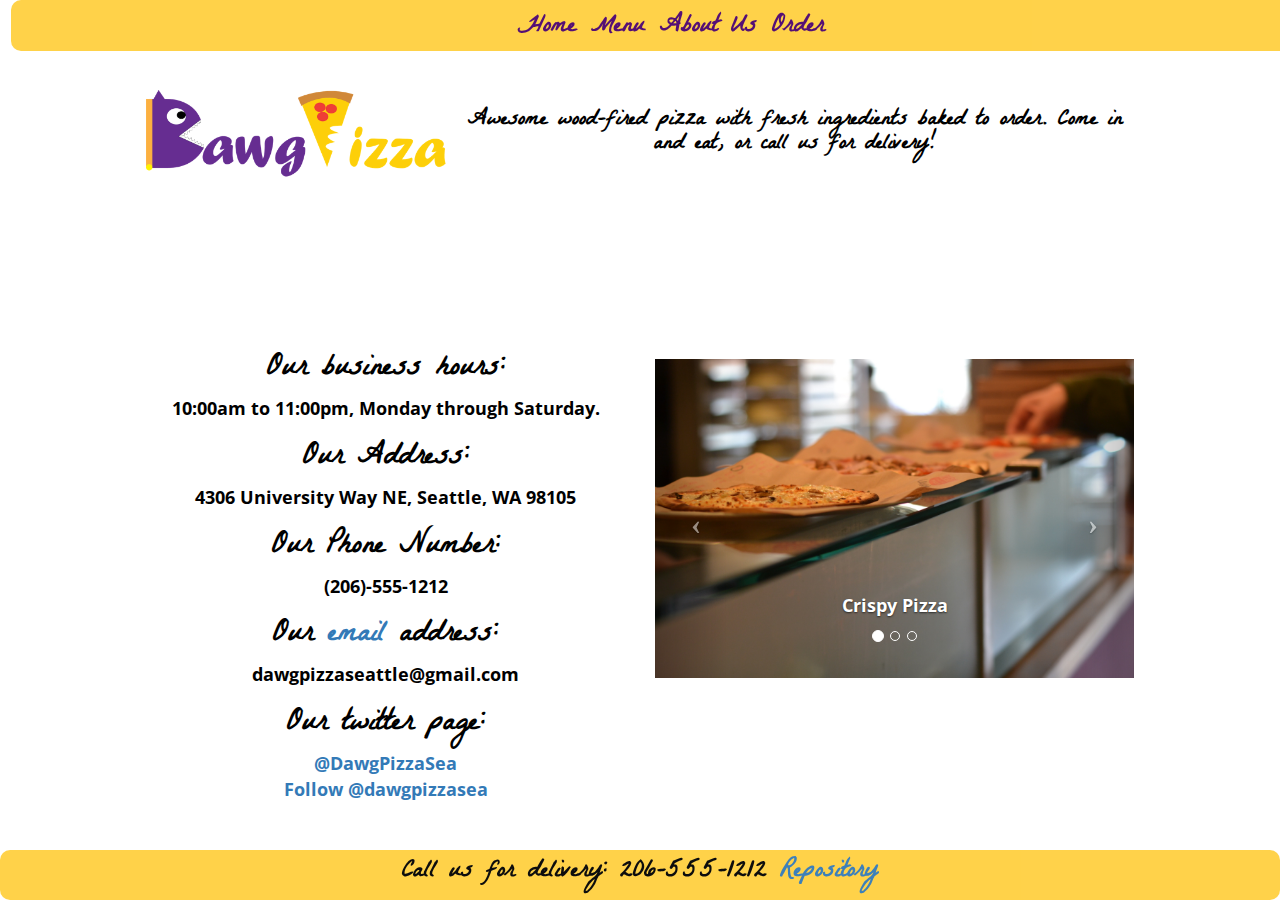
<file: index.html>
<!doctype hyml>	

<html>
<head>
	<meta charset="UTF-8">
  <link rel="stylesheet" href="https://netdna.bootstrapcdn.com/bootstrap/3.0.0/css/bootstrap.min.css">
  <link rel="stylesheet" href="css/styles.css">
	<title>Dawg Pizza</title>
	<meta name="author" content="1364882">
</head>
<body>
  <nav class="navbar">
    <ul>
      <li><a href="index.html">Home</a></li>
      <li><a href="menu.html">Menu</a></li>
      <li><a href="aboutus.html">About Us</a></li>
      <li><a href="order.html">Order</a></li>
    </ul>
  </nav>
  <div class ="container">
    
	<div class="media">
    <a class="pull-left" href="index.html">
      <img class="media-object" src="img/logo.img" alt="Dawg Pizza">
    </a>
    <div class="media-body">
      <h2 class ="description">Awesome wood-fired pizza with fresh ingredients baked to order. Come in and eat, or call us for delivery!</h2>
    </div>
  </div>

  <div class="row">
  <div class="col-md-6">
    <br><br><br><br><br><br>
      <dl>
        <dt><h2>Our business hours:</h2></dt>
          <dd>10:00am to   11:00pm, Monday through Saturday.</dd>
        <dt><h2>Our Address:</h2></dt>
          <dd>4306 University Way NE, Seattle, WA 98105</dd>
        <dt><h2>Our Phone Number:</h2></dt>
          <dd>(206)-555-1212</dd>
        <dt><h2>Our <a href="mailto:dawgpizzaseattle@gmail.com" target="_top">email</a> address:</h2></dt>
          <dd>dawgpizzaseattle@gmail.com</dd>
        <dt><h2>Our twitter page:</h2></dt>
          <dd><a href="https://twitter.com/DawgPizzaSea/followers">@DawgPizzaSea</a></dd>
          <dd><a href="https://twitter.com/dawgpizzasea" class="twitter-follow-button" data-show-count="false">Follow @dawgpizzasea</a></dd>
      </dl>

      <script>!function(d,s,id){var js,fjs=d.getElementsByTagName(s)[0],p=/^http:/.test(d.location)?'http':'https';if(!d.getElementById(id)){js=d.createElement(s);js.id=id;js.src=p+'://platform.twitter.com/widgets.js';fjs.parentNode.insertBefore(js,fjs);}}(document, 'script', 'twitter-wjs');</script>
      </p></div><div class="col-md-6">
      <br><br><br><br><br><br><br>

      <div id="pawnee-carousel" class="carousel slide">
        <ol class="carousel-indicators">
            <li data-target="#pawnee-carousel" data-slide-to="0" class="active"></li>
            <li data-target="#pawnee-carousel" data-slide-to="1"></li>
            <li data-target="#pawnee-carousel" data-slide-to="2"></li>
        </ol>
        
        <div class="carousel-inner">
            
            <div class="item active">
                <img src="img/pizza1.img" alt="Crispy pizza">
                <div class="carousel-caption">
                    <p>Crispy Pizza</p>
                </div>
            </div>

            <div class="item">
                <img src="img/pizza-order.img" alt="Pizza Order">
                <div class="carousel-caption">
                    <p>Pizza Order</p>
                </div>
            </div>

            <div class="item">
                <img src="img/pizza-oven.jpg" alt="Stone baked pizza">
                <div class="carousel-caption">
                    <p>Stone baked pizza</p>
                </div>
            </div>
        </div> 
        <a class="left carousel-control" href="#pawnee-carousel" data-slide="prev">
            <span class="icon-prev"></span>
        </a>
        <a class="right carousel-control" href="#pawnee-carousel" data-slide="next">
            <span class="icon-next"></span>
        </a>

    </div> 
  </div></div>

        <footer>
          <p>Call us for delivery: 206-555-1212 <a href="https://github.com/cnielsen92/hwk1"> Repository</a></p>
        </footer>
        
  </div></div>
  <script src="https://ajax.googleapis.com/ajax/libs/jquery/1.10.2/jquery.min.js"></script>
  <script src="https://netdna.bootstrapcdn.com/bootstrap/3.0.0/js/bootstrap.min.js"></script>

</body>
</html>
</file>
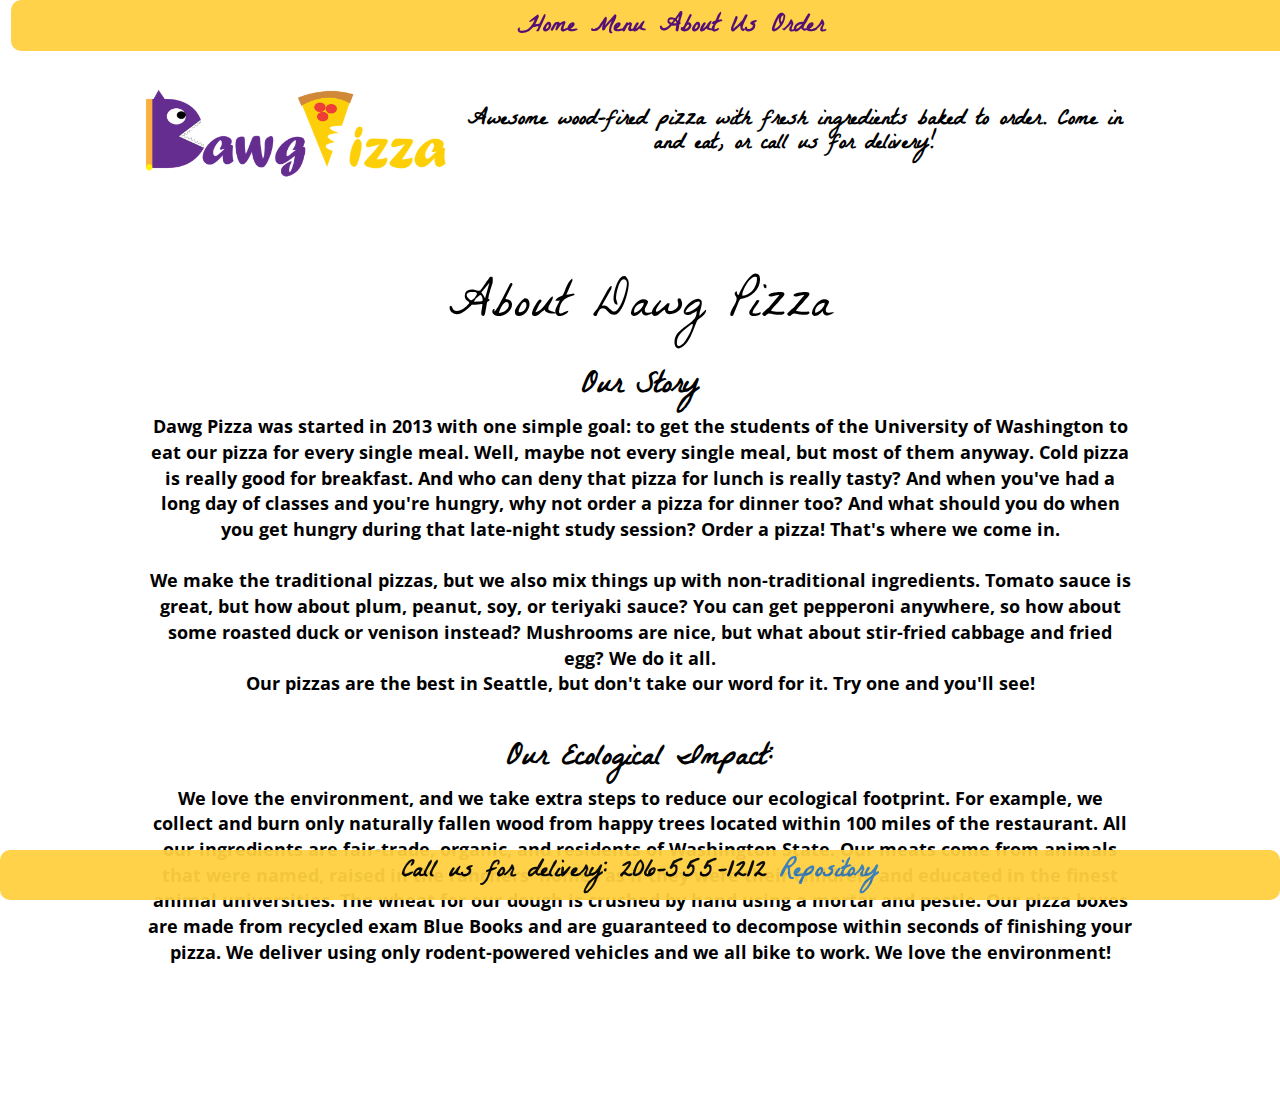
<file: aboutus.html>
<!doctype hyml> 

<html>
<head>
  <meta charset="UTF-8">
  <link rel="stylesheet" href="https://netdna.bootstrapcdn.com/bootstrap/3.0.0/css/bootstrap.min.css">
  <link rel="stylesheet" href="css/styles.css">
  <title>Dawg Pizza</title>
  <meta name="author" content="1364882">   
</head>
<body>
  <nav class="navbar">
    <ul>
      <li><a href="index.html">Home</a></li>
      <li><a href="menu.html">Menu</a></li>
      <li><a href="aboutus.html">About Us</a></li>
      <li><a href="order.html">Order</a></li>
    </ul>
  </nav>
  <div class ="container">
    
  <div class="media">
    <a class="pull-left" href="index.html">
      <img class="media-object" src="img/logo.img" alt="Dawg Pizza">
    </a>
    <div class="media-body">
      <h2 class ="description">Awesome wood-fired pizza with fresh ingredients baked to order. Come in and eat, or call us for delivery!</h2>
    </div>
  </div>
    <div class="media">
      <!-- <a class="pull-right" href="#">
        <img class="media-object" src="img/pizza-oven.jpg" alt="Dawg Pizza Menu">
      </a> -->
      <div class="media-body">
        <br><br><br>
        <h1 class="media-heading">About Dawg Pizza</h1>
      </div>
     <dl>
      <dt><h2>Our Story</h2></dt>
        <dd>Dawg Pizza was started in 2013 with one simple goal: to get the students of the University of Washington to eat our pizza for every single meal. Well, maybe not every single meal, but most of them anyway. Cold pizza is really good for breakfast. And who can deny that pizza for lunch is really tasty? And when you've had a long day of classes and you're hungry, why not order a pizza for dinner too? And what should you do when you get hungry during that late-night study session? Order a pizza! That's where we come in.</dd><br>
        <dd>We make the traditional pizzas, but we also mix things up with non-traditional ingredients. Tomato sauce is great, but how about plum, peanut, soy, or teriyaki sauce? You can get pepperoni anywhere, so how about some roasted duck or venison instead? Mushrooms are nice, but what about stir-fried cabbage and fried egg? We do it all.</dd>
        <dd>Our pizzas are the best in Seattle, but don't take our word for it. Try one and you'll see!</dd><br>
      <dt><h2>Our Ecological Impact:</h2></dt>
        <dd>We love the environment, and we take extra steps to reduce our ecological footprint. For example, we collect and burn only naturally fallen wood from happy trees located within 100 miles of the restaurant. All our ingredients are fair-trade, organic, and residents of Washington State. Our meats come from animals that were named, raised in the ranchers' homes as if they were their children, and educated in the finest animal universities. The wheat for our dough is crushed by hand using a mortar and pestle. Our pizza boxes are made from recycled exam Blue Books and are guaranteed to decompose within seconds of finishing your pizza. We deliver using only rodent-powered vehicles and we all bike to work. We love the environment!</dd><br>
    </dl>
    </div>
    <br><br><br>
    
  </div><footer>
       <p>Call us for delivery: 206-555-1212 <a href="https://github.com/cnielsen92/hwk1"> Repository</a></p>
    </footer>

  <script src="https://ajax.googleapis.com/ajax/libs/jquery/1.10.2/jquery.min.js"></script>
  <script src="https://netdna.bootstrapcdn.com/bootstrap/3.0.0/js/bootstrap.min.js"></script>

</body>
</html>
</file>
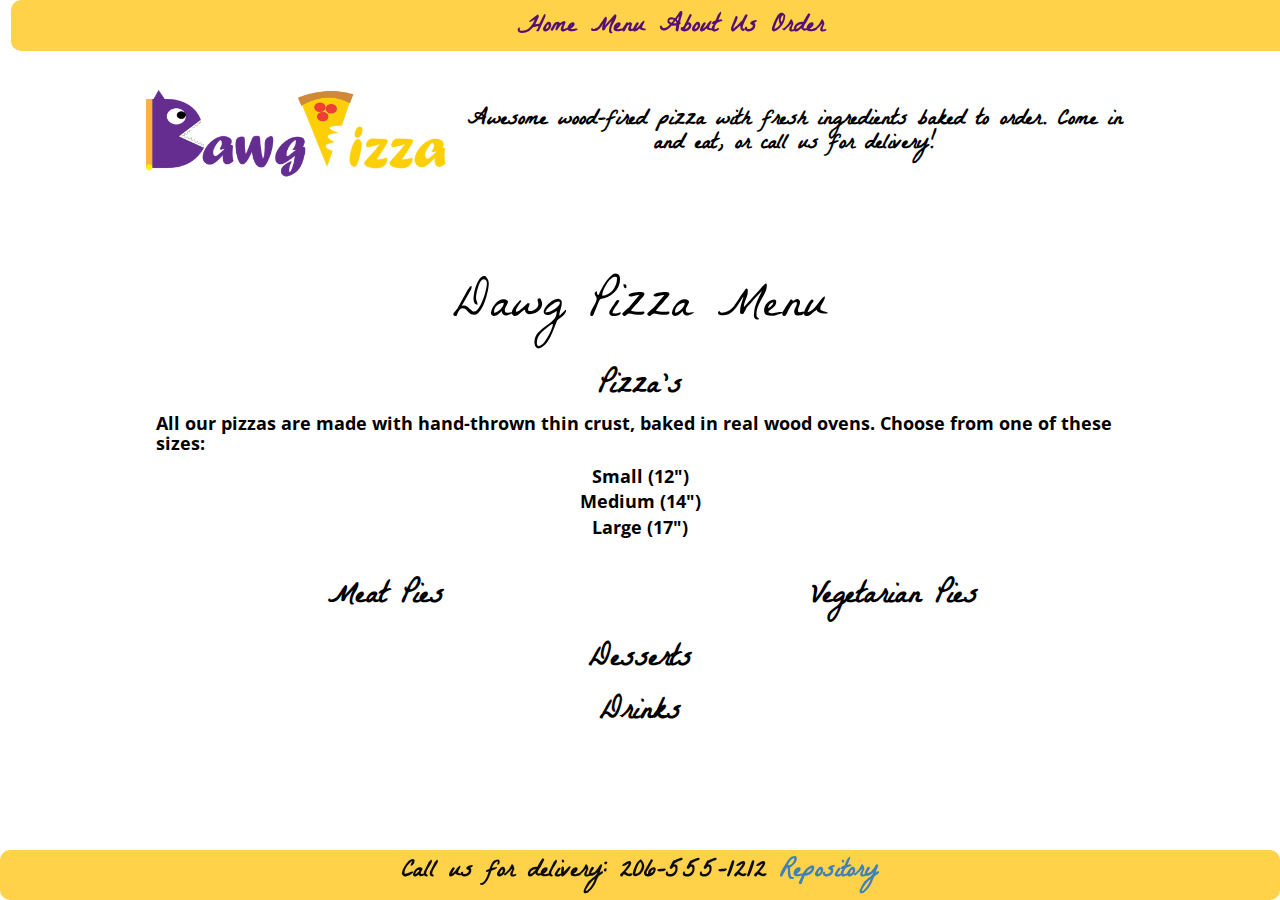
<file: menu.html>
<!doctype hyml>        

<html>
<head>
        <meta charset="UTF-8">
        <link rel="stylesheet" href="https://netdna.bootstrapcdn.com/bootstrap/3.0.0/css/bootstrap.min.css">
  <link rel="stylesheet" href="css/styles.css">
        <title>Dawg Pizza</title>
        <meta name="author" content="1364882"> 
</head>
<body>
  <nav class="navbar">
    <ul>
      <li><a href="index.html">Home</a></li>
      <li><a href="menu.html">Menu</a></li>
      <li><a href="aboutus.html">About Us</a></li>
      <li><a href="order.html">Order</a></li>
    </ul>
  </nav>
  <div class ="container">
    
  <div class="media">
    <a class="pull-left" href="index.html">
      <img class="media-object" src="img/logo.img" alt="Dawg Pizza">
    </a>
    <div class="media-body">
      <h2 class ="description">Awesome wood-fired pizza with fresh ingredients baked to order. Come in and eat, or call us for delivery!</h2>
    </div>
  </div>
  <div class="media">
    <!-- <a class="pull-right" href="#">
      <img class="media-object" src="img/pizza-order.img" alt="Dawg Pizza Menu">
    </a> -->
    <div class="media-body">
      <br><br><br>
      <h1 class="media-heading">Dawg Pizza Menu</h1>
    </div>

   
    <p class = "headertwo">
    <dl>
      <dt><h2>Pizza's</h2></dt>
        <dd><h4>All our pizzas are made with hand-thrown thin crust, baked in real wood ovens. Choose from one of these sizes:</h4></dd>
        <dd>Small (12")</dd>
        <dd>Medium (14")</dd>
        <dd>Large (17")</dd>
    </dl>
        
    <div class="row">
    <div class="col-md-6 1">

      <dt><h2>Meat Pies</h2></dt>

      <div class="template">
            <dt><h4 class="name"></h4></dt>
            <dd><p class="description"></p></dd>
            <dd><span class="price"></span></dd>
      </div>
      
      
    </div><div class="col-md-6 2">
        <dt><h2>Vegetarian Pies</h2></dt>
    </div>
  </div>
  <div class= "ddContainer">
    <div class="desserts"> 
                  <dt><h2>Desserts</h2></dt>
    </div>
    <div class="drinks">
      <dt><h2>Drinks</h2></dt>
    </div>

    <div class="dTemplate">
        <dt><h4 class="name"></h4></dt>
        <dd><span class="price"></span></dd>
    </div>
    <br><br><br> 
  </div><footer>
    <p>Call us for delivery: 206-555-1212 <a href="https://github.com/cnielsen92/hwk1"> Repository</a></p>    
  </footer>

  <script src="https://ajax.googleapis.com/ajax/libs/jquery/1.10.2/jquery.min.js"></script>
  <script src="https://netdna.bootstrapcdn.com/bootstrap/3.0.0/js/bootstrap.min.js"></script>
  <script src="http://www.dawgpizza.com/orders/menu.js"></script>
  <script src="js/pizzeriahwk3.js"></script>
</body>
</html>
</file>
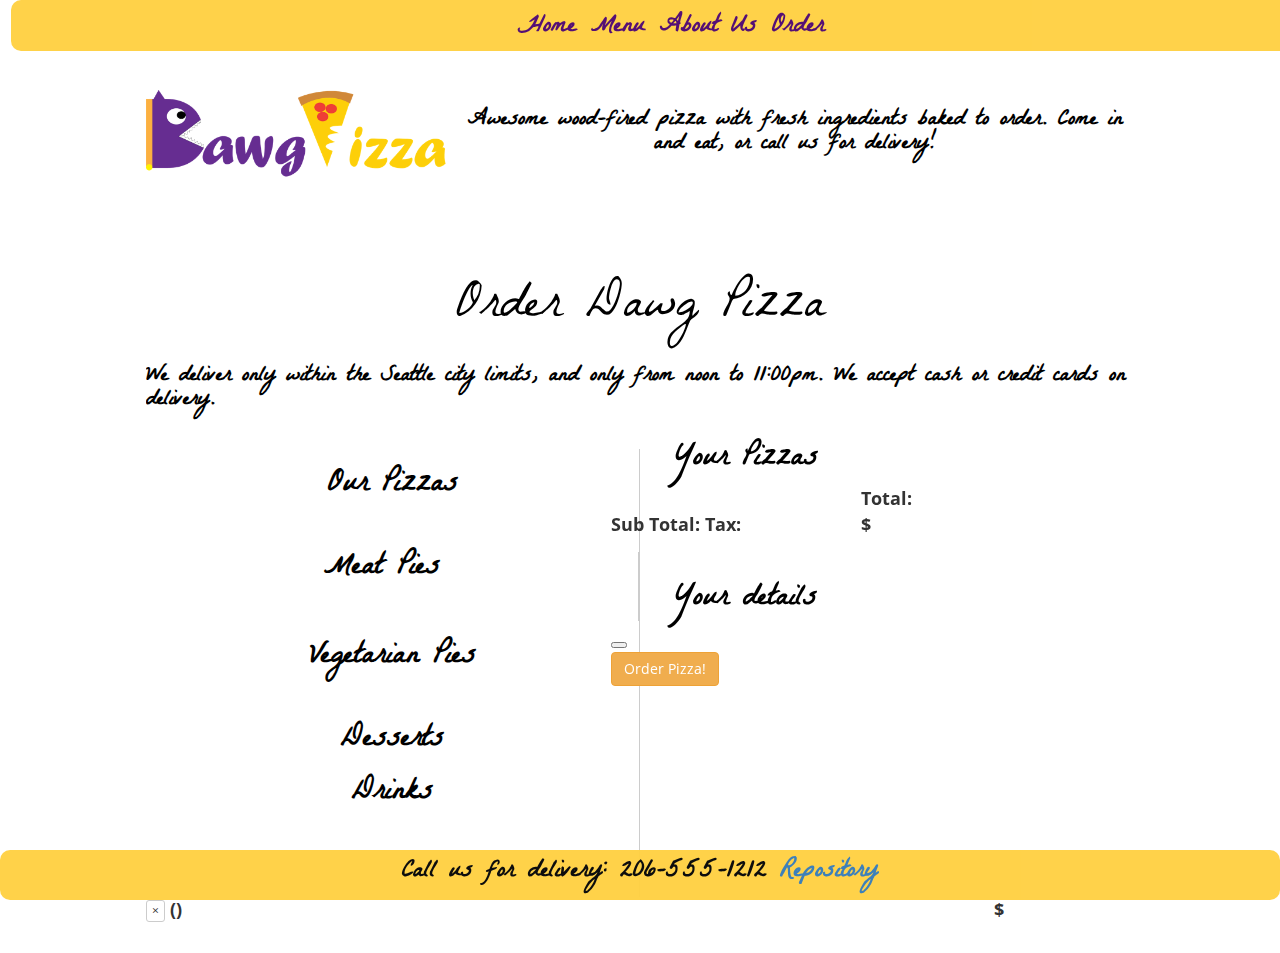
<file: order.html>
<!doctype html>

<html>
	<head>
		<meta charset="UTF-8">
	  	<link rel="stylesheet" href="https://netdna.bootstrapcdn.com/bootstrap/3.0.0/css/bootstrap.min.css">
	    <link rel="stylesheet" href="css/styles.css">
	  	<title>Dawg Pizza</title>
	  	<meta name="author" content="1364882"> 
	</head>
	<body>
		<nav class="navbar">
            <ul>
                <li><a href="index.html">Home</a></li>
                <li><a href="menu.html">Menu</a></li>
                <li><a href="aboutus.html">About Us</a></li>
                <li><a href="order.html">Order</a></li>
            </ul>
        </nav>

        <div class ="container">
    
		  <div class="media">
		    <a class="pull-left" href="index.html">
		      <img class="media-object" src="img/logo.img" alt="Dawg Pizza">
		    </a>
		    <div class="media-body">
		      <h2 class ="description">Awesome wood-fired pizza with fresh ingredients baked to order. Come in and eat, or call us for delivery!</h2>
		    </div>
		  </div>
		    <div class="media">
		      <div class="media-body">
		        <br><br><br>
		        <h1 class="media-heading">Order Dawg Pizza</h1>
                <h2>We deliver only within the Seattle city limits, and only from noon to 11:00pm. We accept cash or credit cards on delivery.</h2>
		      </div>
		    </div>
		    <br>


		<div class="col-md-6" style="border-right: 1px solid #ccc;">
            <dt><h2>Our Pizzas</h2></dt>

            <div class="row" style="padding-bottom:20px; padding-top:20px;">
                <div class="1" style="padding-right:20px; border-right: 1px solid #ccc;">
                    <dt><h2>Meat Pies</h2></dt>

                    

                    <div class="template">
                        <dt><h4 class="name"></h4></dt>
                        <dd><span class="price"></span></dd>
                        <br>
                    </div> <!-- pizza template div -->
                
                </div>
                <div class="2">
                    <dt><h2>Vegetarian Pies</h2></dt>
                </div> <!-- col div -->
            </div>
            <div class= "ddContainer">

                <div class="desserts"> 
                      <dt><h2>Desserts</h2></dt>
                </div>

                <div class="drinks">
                    <dt><h2>Drinks</h2></dt>
                </div>

                <div class="dTemplate">
                    <dt><h4 class="name"></h4></dt>
                    <dd><span class="price"></span></dd>
                </div> <!-- drinks template div -->

                <br><br><br> 
                       
            </div>
        </div><div class="col-md-6 order">
            <dt><h2>Your Pizzas</h2></dt>
            <div class="cart-items-container">
            </div>
                <div class="cartTemplate"></div>

            <div class="cart-footer">
                <div class="row total-row">
                    <div class="col-xs-10">
                        <br>
                        Sub Total: <span class="subTotal"></span>
                        Tax: <span class="tax"></span>
                    </div>
                    <div class="col-xs-2">
                        Total: $<span class="total"></span>
                    </div>
                </div>
                <br>
                <dt><h2>Your details</h2></dt>
                <form method="POST" action="http://dawgpizza.com/orders/" class="customer-details">
                    <input type = "hidden" name ="cart" id="jsonForm"/>
                    <button type ="submit" class="hidden-submit"></button>                    
                </form>
        
                <div class="row">
                    <div class="col-xs-12 button-row">
                        <button type="button" class="btn btn-warning place-order">Order Pizza!</button>
                    </div>
                </div>                        
            </div>
            

            
        </div>

        <div class="templates">

            <!-- cart item template -->
            <div class="cart-item-template cart-item row">
                <div class="col-xs-10">
                    <p><button type="button" class="btn btn-default btn-xs remove-item">&times;</button> 
                        <span class="title"></span> (<span class="formatLabel"></span>)
                    </p>
                </div>
                <div class="col-xs-2 col-price">
                    <p>$<span class="price"></span></p>
                </div>
            </div>

        </div> <!-- .templates -->
		    
		</div><footer>
	    <p>Call us for delivery: 206-555-1212 <a href="https://github.com/cnielsen92/hwk1"> Repository</a></p>
	    </footer>

       	<script src="https://ajax.googleapis.com/ajax/libs/jquery/1.10.2/jquery.min.js"></script>
        <script src="https://netdna.bootstrapcdn.com/bootstrap/3.0.0/js/bootstrap.min.js"></script>
        <script src="http://www.dawgpizza.com/orders/menu.js"></script>
        <script src="js/orderPizza.js"></script>
        <script src="js/utils.js"></script>
        <script src="js/events.js"></script>
        <script src="js/models.js"></script>
        <script src="js/views.js"></script>
	</body>
</html>
</file>
<file: css/styles.css>
@import url(http://fonts.googleapis.com/css?family=Open+Sans:400italic,400,300,700);
@import url(http://fonts.googleapis.com/css?family=La+Belle+Aurore);


body {
	background-color: white;
    background-repeat: repeat;
    font-family: 'Open Sans', sans-serif;
    font-size: 18px;
    padding: 10px;
    font-weight: bold;
    background-opacity: 0.2;
}

.container {
    width: 80%;
    margin: 0 auto;
    padding: 10px;
    font-weight: bold;
    
}

nav.navbar ul {
	background-color: #ffd040;
	border-radius: 10px;
	top: 0;
	position: fixed;
	opacity: 0.95;
	width: 100%;
	text-align: center;
}

nav.navbar ul:hover {
 	opacity: 1;
}

nav li {
    display: inline-block;
    list-style: none;
    text-align: center;
    font-size: 25px;
    padding: 5px;
    padding-top: 10px;
    font-family: 'La Belle Aurore', cursive;

}

nav a:visited,
nav a:link,
nav a:hover {
	color: #4C036E;
    text-decoration: none;
    font-weight: bold;

}

nav li:hover {
    background-color: #Ffc000;
}
h1 {
	font-family: 'La Belle Aurore', cursive;
	font-size: 50px;
	color: black;
	padding: 10px;
	clear: both;
}

h2 {
	font-size: 120%;
	color: black;
	clear: both;
	font-family: 'La Belle Aurore', cursive;
	font-weight: bold;
}

h2.description {
	text-align: center;
}
h3 {
	font-size: 25px;
	color: black;
	text-align: left;
	padding-left: 40px;
}

h4 {
	text-align: left;
	color: black;
	font-style: none;
	padding-left:10px;
	font-weight: bold;
}

dt {
	font-weight: bold;
	font-size: 25px;
	color: black;
	text-align: center;
}

dd {
	text-align: center;
	color: black;
}

footer {
	font-size: 140%;
	border-color: gray;
	padding: 5px;
	padding-right: 10px;
	padding-left: 10px;
	color: black;
	position: fixed;
	font-family: 'La Belle Aurore', cursive;
    text-align: center;
    font-weight: bold;
    background-color: #ffd040;
	border-radius: 10px;
	max-height: 50px;
    bottom: 0;
	opacity: 0.95;
	/*margin: 0 auto;*/
	width: 100%;
	left: 0;
}

.order {
	position: fixed;
	width: 300px;/*
	min-height: 500px;*/
	right: 30%;
	top: 47%;
	bottom: 53%;
	margin-left: -300px;
}

footer:hover {
    opacity: 1;    
}

header {
	padding-bottom: 10px;
	font-family: 'La Belle Aurore', cursive;
	clear:both;
}

.image {
	height: 70%;
	max-width: 100%;
	padding: 10px;
}

.ddContainer {
	width: 50%;
	margin: 0 auto;
}

.media-object {
	max-width: 300px;
}

.media-heading {
	text-align: center;
}

@media (max-width: 767px) {
    .content-box {
        width: 100%;
    }

    img.media-object {
        display: none;
    }

    img.image {
    	display: none;
    }

   	h1 {
        line-height: 2em;
        text-align: center;
    }

    .col {
        float: none;
        width: 100%;
        text-align: center;
    }
}

@media (max-width: 479px) {
    body {
        font-size: 16px;
    }
}

input:focus {
outline-color: #4C036E;
outline-width: 2px;
font-weight: bolder;
}

iframe {
	height: 50%;
	width:100%;
	padding: 10px;
	clear: both;
}
</file>
